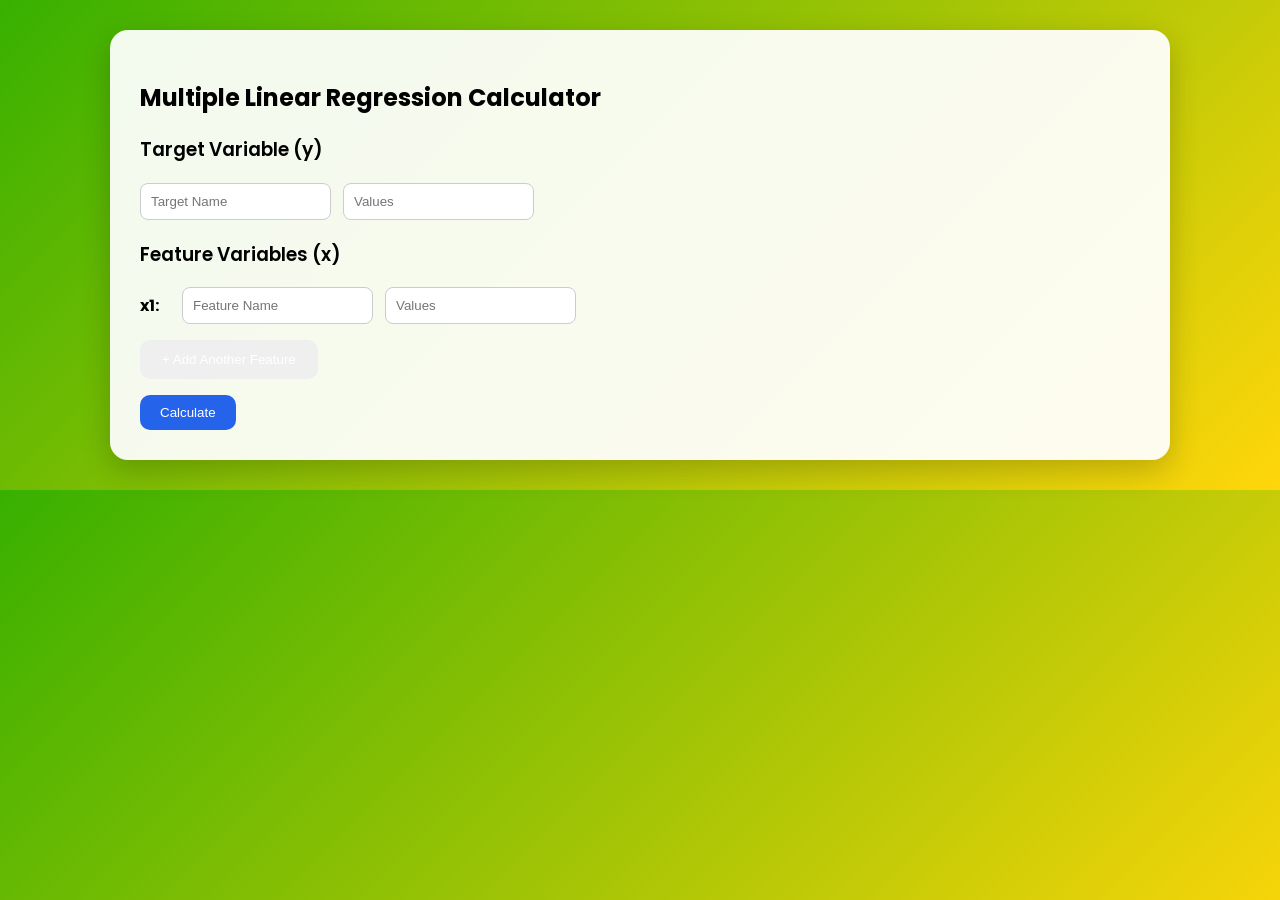
<file: Experiment 2/templates/index.html>
<!DOCTYPE html><html><head><meta charset='UTF-8'><title>MLR Studio</title><link href='https://fonts.googleapis.com/css2?family=Poppins:wght@300;400;600&display=swap' rel='stylesheet'><style>
body{font-family:Poppins,sans-serif;background:linear-gradient(135deg,#38b000,#ffd60a);margin:0;padding:30px}.card{max-width:1000px;margin:auto;background:#ffffffee;border-radius:18px;padding:30px;box-shadow:0 10px 30px #0003}input{padding:10px;border-radius:8px;border:1px solid #ccc}button{background:#2d6a4f1;color:#fff;padding:12px 22px;border:none;border-radius:10px}.row-container{display:flex;gap:12px;align-items:center;margin:10px 0}.section-title{font-weight:600;margin-top:20px}
</style></head><body><div class='card'>

    <h2>Multiple Linear Regression Calculator</h2>
    
    <form action="/calculate" method="POST">
        <h3 class="section-title">Target Variable (y)</h3>
        <div class="row-container">
            <input type="text" name="y_name" class="input-box name-field" placeholder="Target Name" required>
            <input type="text" name="y_values" class="input-box val-field" placeholder="Values" required>
        </div>

        <h3 class="section-title">Feature Variables (x)</h3>
        <div id="features-wrapper">
            <div class="row-container">
                <span style="font-weight: bold; width: 30px;">x1:</span>
                <input type="text" name="x_name_0" class="input-box name-field" placeholder="Feature Name " required>
                <input type="text" name="x_values_0" class="input-box val-field" placeholder="Values" required>
            </div>
        </div>

        <p><button type="button" onclick="addFeatureRow()">+ Add Another Feature</button></p>
        <button type="submit" style="background-color: #2563eb; color: white; border: none; padding: 10px 20px;">Calculate</button>
    </form>

    <script>
        let featureCount = 1;
        function addFeatureRow() {
            const wrapper = document.getElementById('features-wrapper');
            const newRow = document.createElement('div');
            newRow.className = 'row-container';
            newRow.innerHTML = `
                <span style="font-weight: bold; width: 30px;">x${featureCount + 1}:</span>
                <input type="text" name="x_name_${featureCount}" class="input-box name-field" placeholder="Feature Name" required>
                <input type="text" name="x_values_${featureCount}" class="input-box val-field" placeholder="Values" required>
            `;
            wrapper.appendChild(newRow);
            featureCount++;
        }
    </script>
</div></body></html>
</file>
